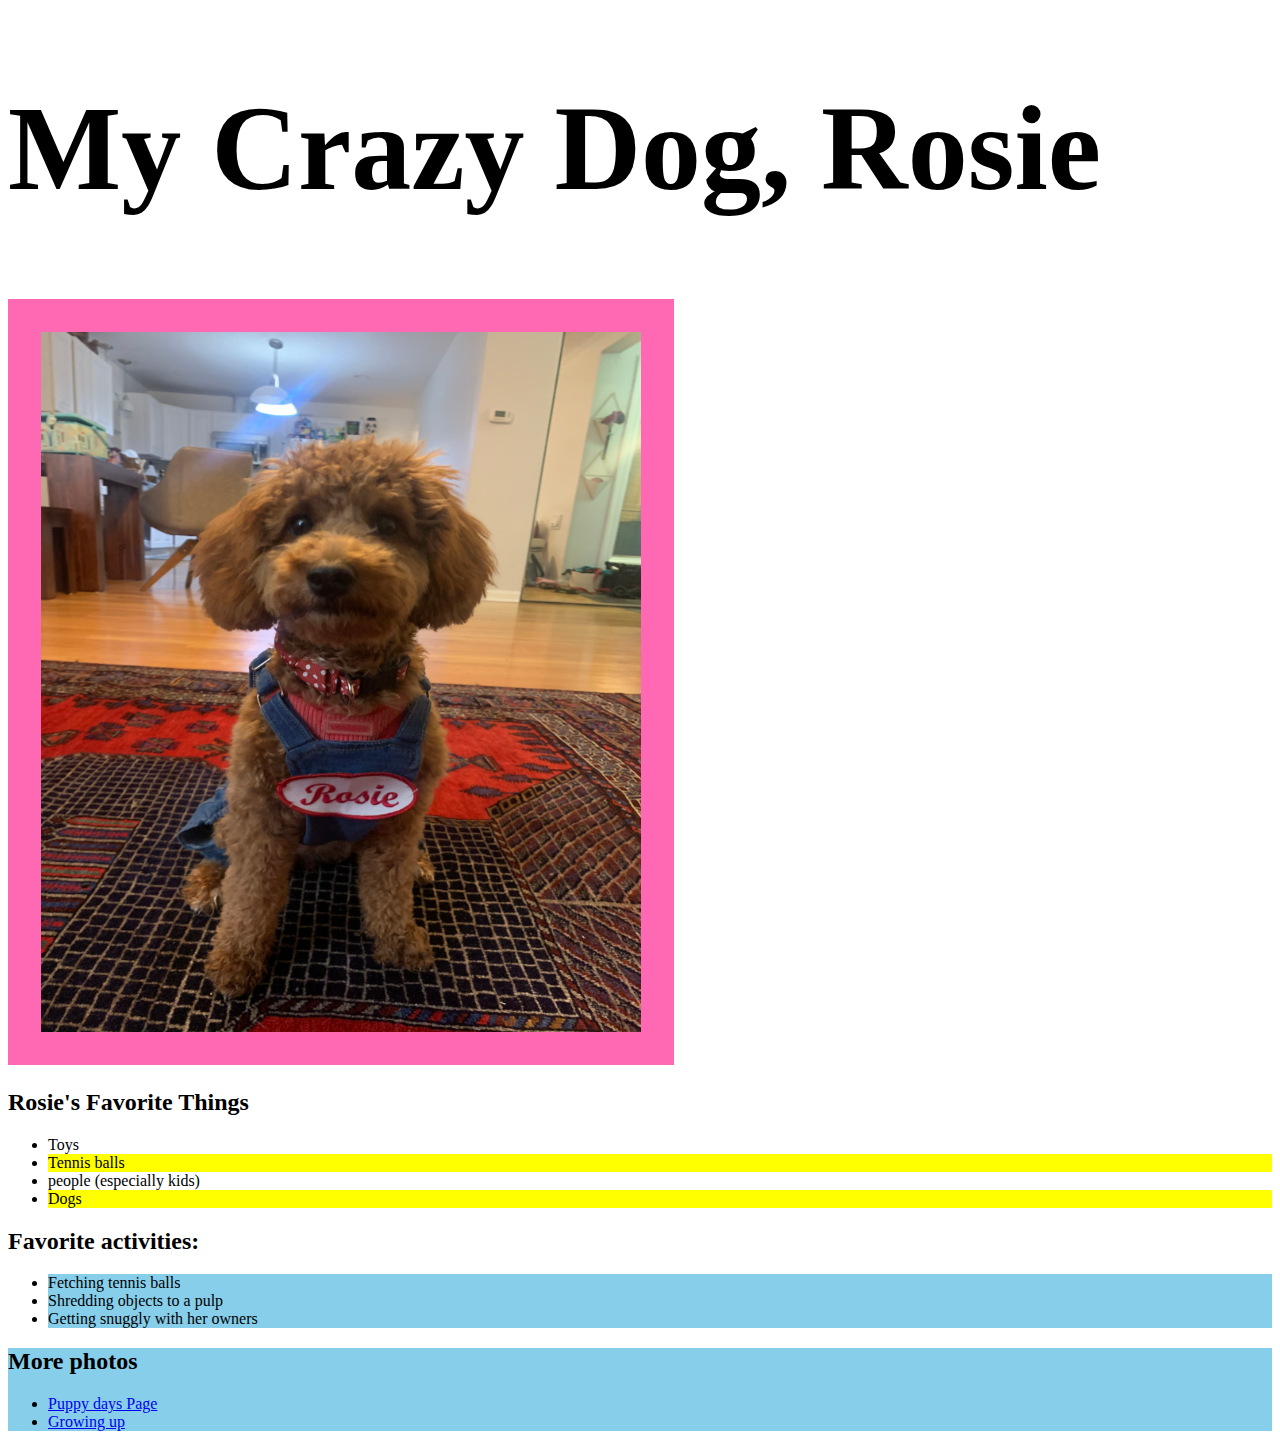
<file: src/index.html>
<!DOCTYPE html>
<html lang="en">
 
  <head>
    <meta charset="UTF-8" />
    <meta name="viewport" content="width=device-width, initial-scale=1.0"/>
   
   
    <link rel="stylesheet" type="text/css" href="styles.css"/>
    <title>My Crazy Dog</title>
  </head>
  <body>
    <h1 style="font-size: 120px">My Crazy Dog, Rosie</h1>
    <div class="hov"></div>
    <section>
      <img
        src="images/RiveterPooch.jpeg"
        width="600"
        height="700"
        class="image-border"
        alt="A photo of a chunk dressed as Rosie the Riveter"
      />
    </section>
    <section>
      <h2>Rosie's Favorite Things</h2>
      <ul class=every-even>
        <li>Toys</li>
        <li>Tennis balls</li>
        <li>people (especially kids)</li>
        <li>Dogs</li>
      </ul>
    </section>
    <section>
      <h2>Favorite activities:</h2>
      <ul>
        <li class=hov>Fetching tennis balls</li>
        <li class=hov>Shredding objects to a pulp</li>
        <li class=hov>Getting snuggly with her owners</li>
      </ul>
    </section>
    <section class=hov>
      <h2>More photos</h2>
      <ul>
        <li><a href="puppyDaysPage.html">Puppy days Page</a></li>
        <li><a href="gettingOlder.html">Growing up</a></li>
      </ul>
    </section>
  </body>
</html>
</file>
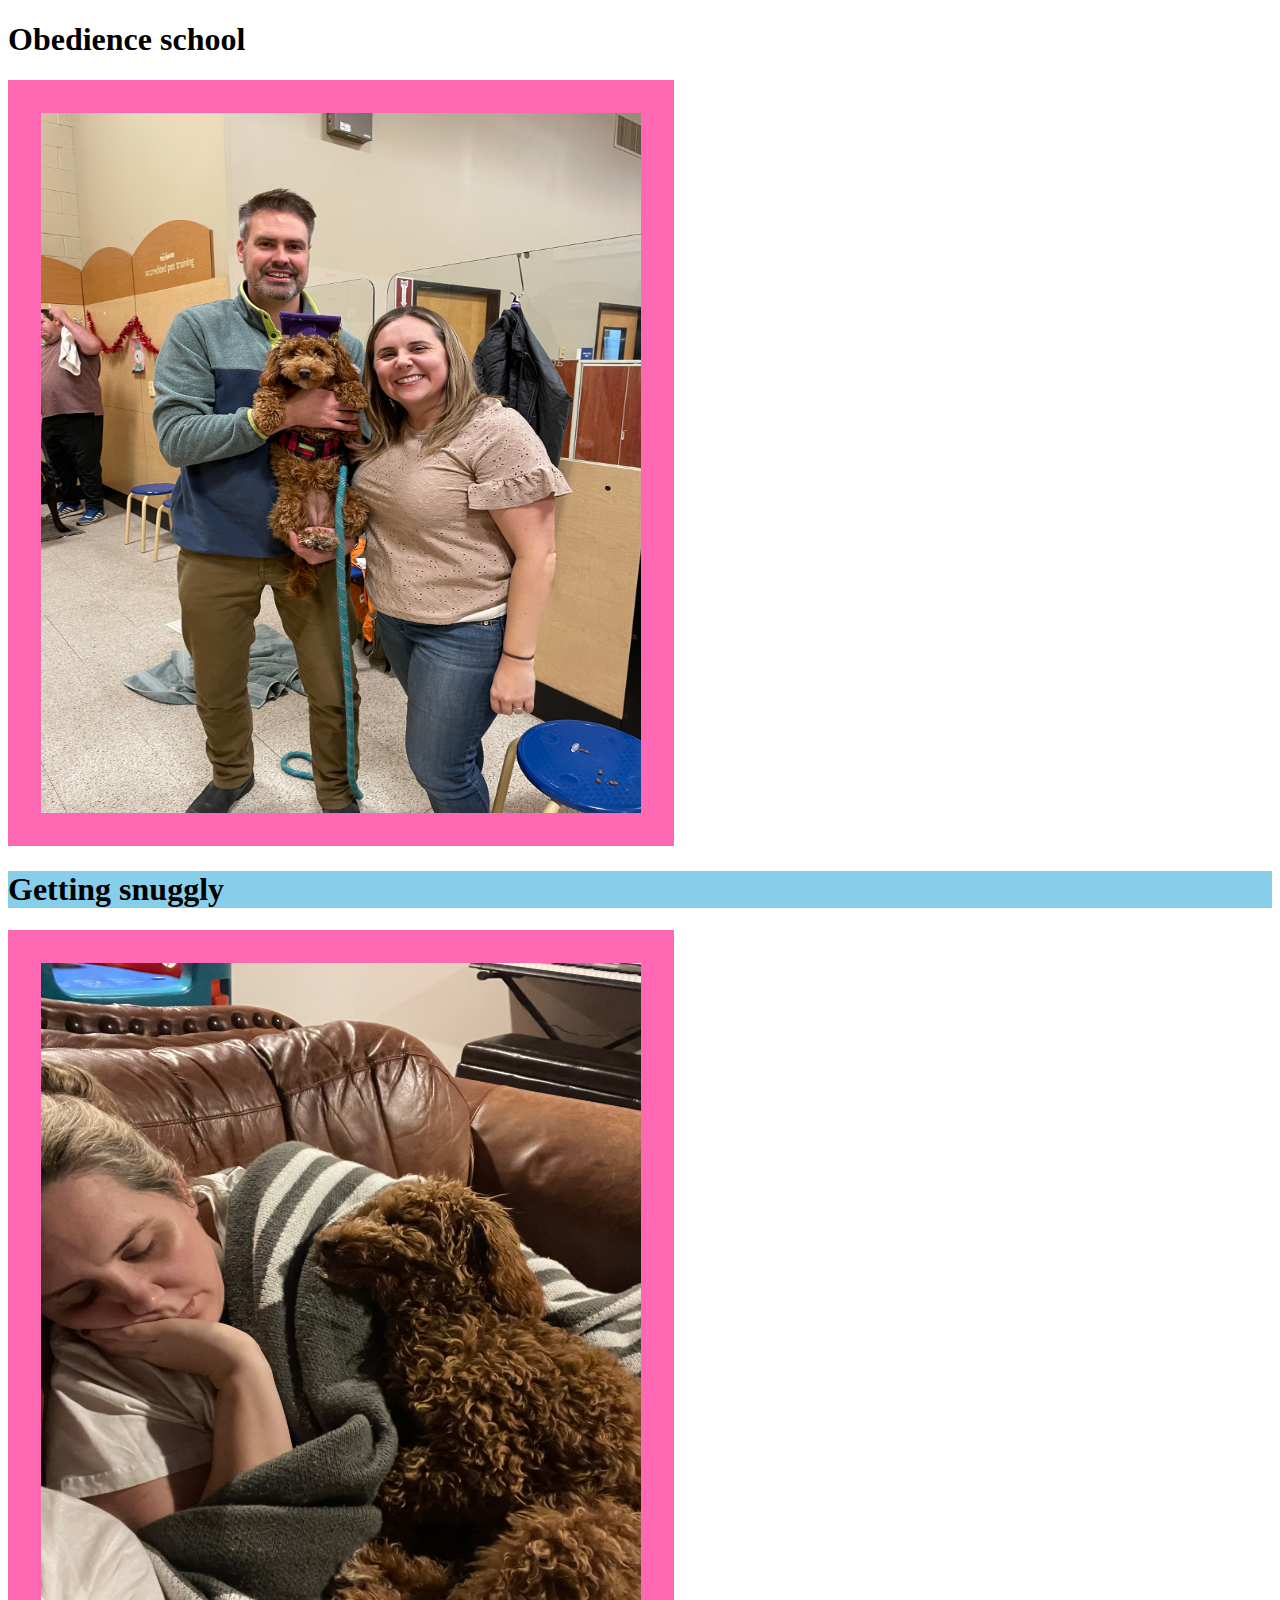
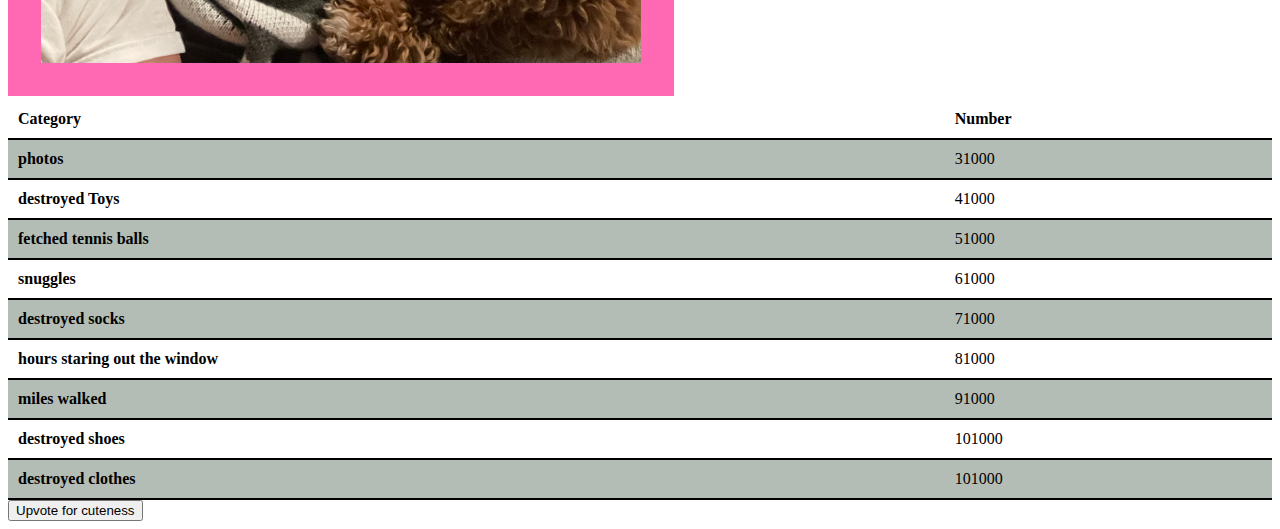
<file: src/gettingOlder.html>
<!DOCTYPE html>
<html lang="en">
<head>
  <meta charset="UTF-8">
  <meta name="viewport" content="width=device-width, initial-scale=1.0">
  <link rel="stylesheet" type="text/css" href="styles.css"/>
  <title>Getting Older</title>
</head>
<body>
  <section>
    <h1 class="img">Obedience school</h1>
    <img src="images/graduatePooch.jpeg" width="600" height="700" class="image-border" alt="Graduating obedience school" />
  </section>
  <section>
    <h1 class=hov>Getting snuggly</h1>
    <img src="images/SnugglyPooch.jpeg" width="600" height="700" class="image-border" alt="Snoozing with Sara on the couch"/>
  </section>
  <section>
    
    <table>
      <th>Category</th><th>Number</th>
      <tr><th>photos</th><td>31000</td></tr>
      <tr><th>destroyed Toys</th><td>41000</td></tr>
      <tr><th>fetched tennis balls</th><td>51000</td></tr>
      <tr><th>snuggles</th><td>61000</td></tr>
      <tr><th>destroyed socks</th><td>71000</td></tr>
      <tr><th>hours staring out the window</th><td>81000</td></tr>
      <tr><th>miles walked</th><td>91000</td></tr>
      <tr><th>destroyed shoes</th><td>101000</td></tr>
      <tr><th>destroyed clothes</th><td>101000</td></tr>
      </table>
  </section>
  
  
  <form>
      <input type="submit" value="Upvote for cuteness">
  </form>
</body>
</html>
</file>
<file: src/styles.css>
.hov {
  height: auto;
  width: auto;
  background-color: skyblue;
}
.hov:hover {
  background-color: pink;
  height: auto;
  width: auto;
}
.every-even li:nth-child(even) {
  background-color: yellow;
}
.every-third li:nth-child(3n) {
  background-color: pink;
}

table {
  border-collapse: collapse;
  width: 100%;
}

th, td {
  padding: 10px;
  text-align: left;
  border-bottom: 2px solid black 
}

tr:nth-child(even) {
  background-color: rgb(180, 189, 181);
}
tr:hover {
  background-color: gray;
}


/* Target all h1 elements */
#puppyDaysPage h1 {
  color: hotpink; /* Set initial color to bright pink */
}

/* Add hover effect for h1 elements */
h1:hover {
  color: lightgreen; /* Change color to light green on hover */
}

.image-border {
  border: 33px solid hotpink; /* Adjust border width, style, and color here */
}

.red-border {
  border: 5px solid red;
}

.blue-border { /* Class for blue border */
  border: 5px solid blue;
}

#unique-image {  /* ID for a specific image */
  border: 10px solid green;
}
</file>
